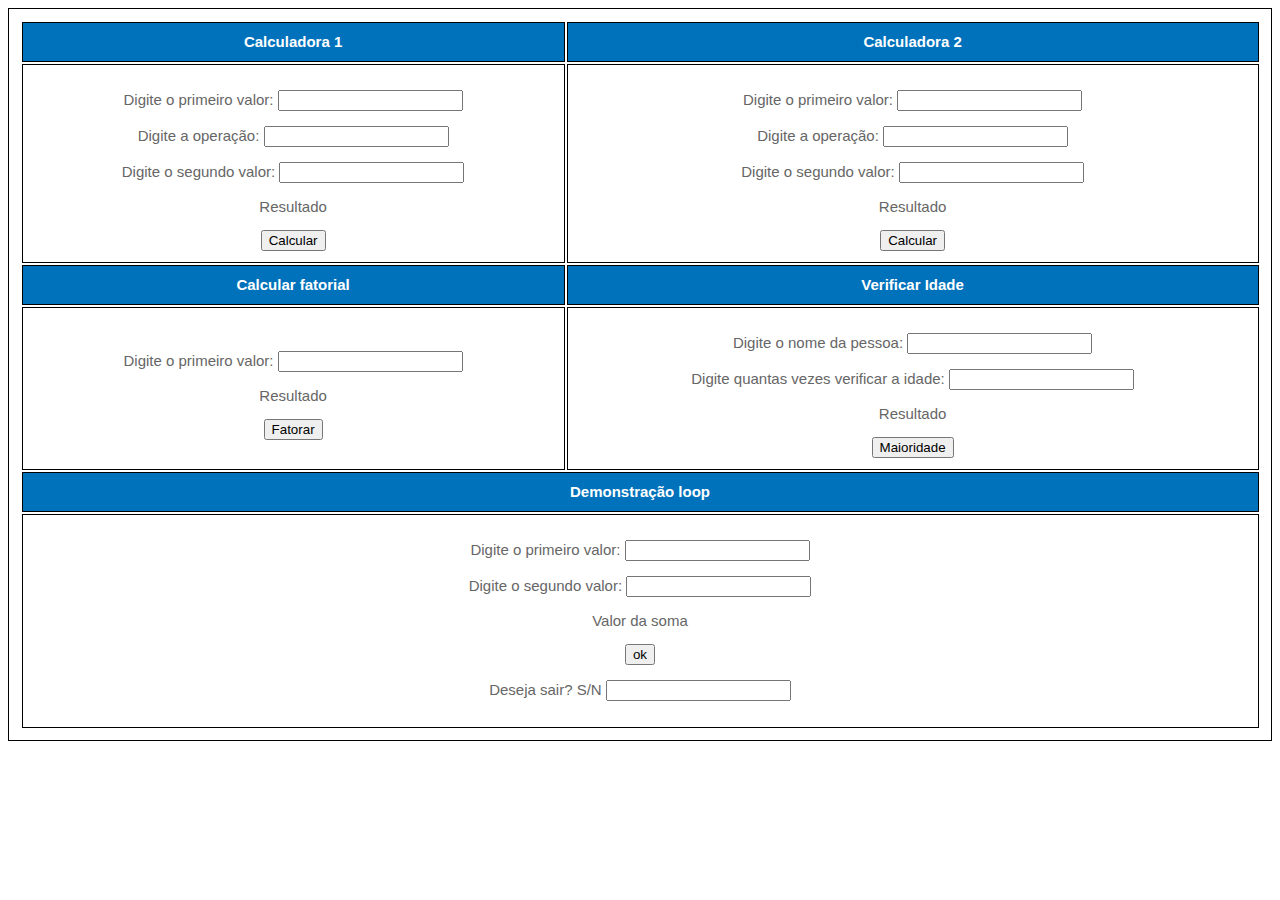
<file: algoritmo/frontEnd/index.html>
<!DOCTYPE html>
<html>
    <link rel="stylesheet" href="../../assets/css/style.css">
    <head>
        <title>Algoritmo</title>
    </head>
    <body>
        <table>
            <tr>
                <th>Calculadora 1</th>
                <th>Calculadora 2</th>
            </tr>
            <tr>
                <td>
                    <p>Digite o primeiro valor: <input type="number" id="valor1"></p>
                    <p>Digite a operação: <input type="text" id="oper"></p>
                    <p>Digite o segundo valor: <input type="number" id="valor2"></p>
                    <p id="paragrafo1">Resultado</p>
                    <input type="button" value="Calcular" onclick="botao()">
                </td>
                <td>
                    <p>Digite o primeiro valor: <input type="number" id="valor1"></p>
                    <p>Digite a operação: <input type="text" id="oper"></p>
                    <p>Digite o segundo valor: <input type="number" id="valor2"></p>
                    <p id="paragrafo2">Resultado</p>
                    <input type="button" value="Calcular" onclick="botao2()">
                </td>
            </tr>
            <tr>
                <th>Calcular fatorial</th>
                <th>Verificar Idade</th>
            </tr>
            <tr>
                <td>
                    <p>Digite o primeiro valor: <input type="number" id="valor"></p>
                    <p id="paragrafo3">Resultado</p>
                    <button onclick="fator()">Fatorar</button>
                </td>
                <td>
                    <p>Digite o nome da pessoa: <input type="number" id="nome"></p>
                    <p>Digite quantas vezes verificar a idade: <input type="number" id="limite"></p>
                    <p id="paragrafo4">Resultado</p>
                    <button onclick="validade()">Maioridade</button>
                </td>
            </tr>
            <tr>
                <th colspan="2">Demonstração loop</td>
            </tr>
            <tr>
                <td colspan="2">
                    <p>Digite o primeiro valor: <input type="number" id="valor3"></p>
                    <p>Digite o segundo valor: <input type="number" id="valor4"></p>
                    <p id="paragrafo5">Valor da soma</p>
                    <button onclick="soma()">ok</button>
                    <p>Deseja sair? S/N <input type="text" id="sair"></p>
                </td>
            </tr>
        </table>
    </body>
    <script src="../backEnd/calculadora.js"></script>
    <script src="../backEnd/fatorial.js"></script>
    <script src="../backEnd/idade.js"></script>
    <script src="../backEnd/loop.js"></script>
</html>
</file>
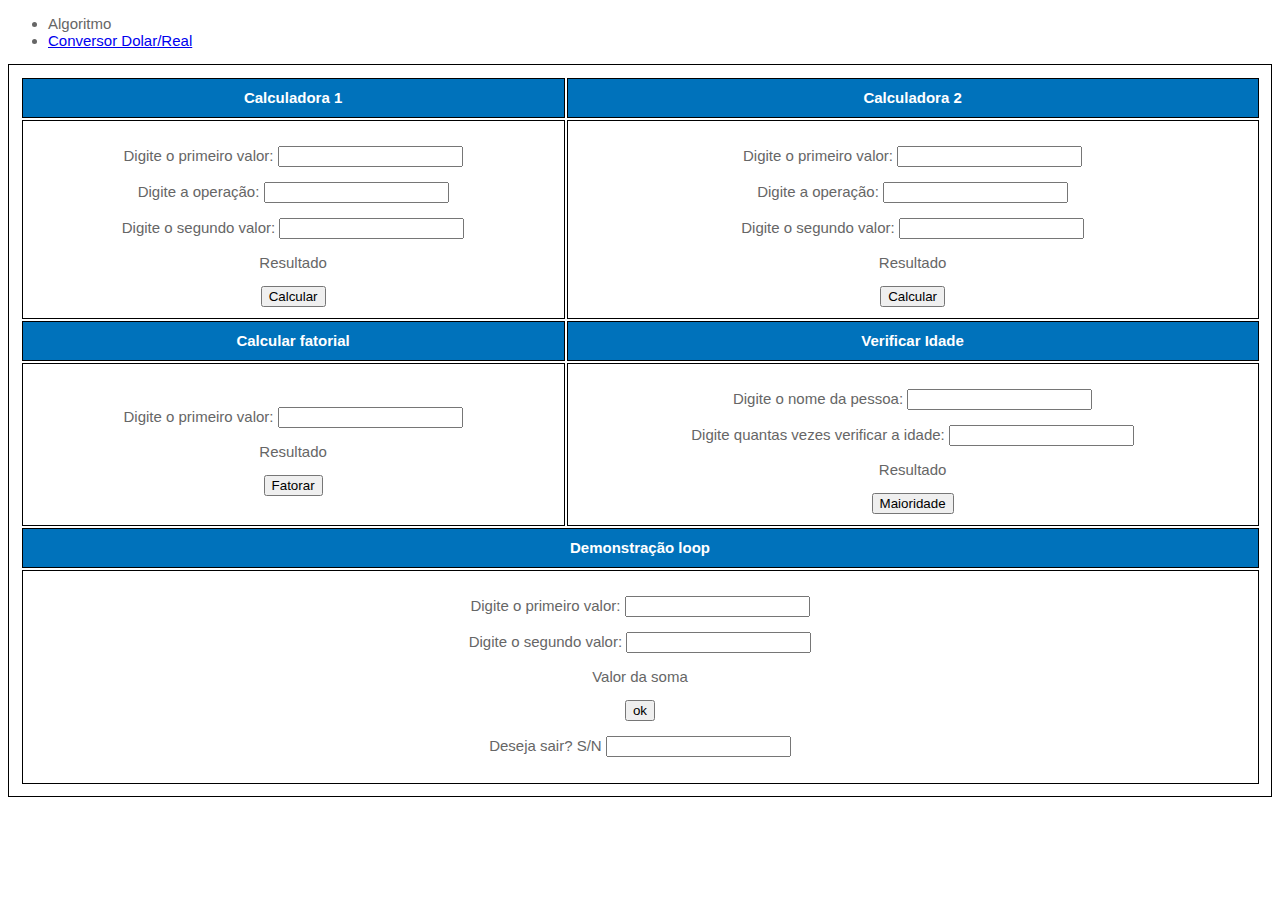
<file: algoritmo/algoritmo.html>
<!DOCTYPE html>
<html>
    <link rel="stylesheet" href="../assets/css/style.css">
    <head>
        <title>Algoritmo</title>
    </head>
    <body>
        <header>
            <ul class="menu">
                <li><a href="./algoritmo.html"></a>Algoritmo</li>
                <li><a href="../alura/aula1/convert_Usd_R.html">Conversor Dolar/Real</a></li>
            </ul>
        </header>
        <table>
            <tr>
                <th>Calculadora 1</th>
                <th>Calculadora 2</th>
            </tr>
            <tr>
                <td>
                    <p>Digite o primeiro valor: <input type="number" id="valor1"></p>
                    <p>Digite a operação: <input type="text" id="oper"></p>
                    <p>Digite o segundo valor: <input type="number" id="valor2"></p>
                    <p id="paragrafo1">Resultado</p>
                    <input type="button" value="Calcular" onclick="botao()">
                </td>
                <td>
                    <p>Digite o primeiro valor: <input type="number" id="valor1"></p>
                    <p>Digite a operação: <input type="text" id="oper"></p>
                    <p>Digite o segundo valor: <input type="number" id="valor2"></p>
                    <p id="paragrafo2">Resultado</p>
                    <input type="button" value="Calcular" onclick="botao2()">
                </td>
            </tr>
            <tr>
                <th>Calcular fatorial</th>
                <th>Verificar Idade</th>
            </tr>
            <tr>
                <td>
                    <p>Digite o primeiro valor: <input type="number" id="valor"></p>
                    <p id="paragrafo3">Resultado</p>
                    <button onclick="fator()">Fatorar</button>
                </td>
                <td>
                    <p>Digite o nome da pessoa: <input type="number" id="nome"></p>
                    <p>Digite quantas vezes verificar a idade: <input type="number" id="limite"></p>
                    <p id="paragrafo4">Resultado</p>
                    <button onclick="validade()">Maioridade</button>
                </td>
            </tr>
            <tr>
                <th colspan="2">Demonstração loop</td>
            </tr>
            <tr>
                <td colspan="2">
                    <p>Digite o primeiro valor: <input type="number" id="valor3"></p>
                    <p>Digite o segundo valor: <input type="number" id="valor4"></p>
                    <p id="paragrafo5">Valor da soma</p>
                    <button onclick="soma()">ok</button>
                    <p>Deseja sair? S/N <input type="text" id="sair"></p>
                </td>
            </tr>
        </table>
    </body>
    <script src="./backEnd/calculadora.js"></script>
    <script src="./backEnd/fatorial.js"></script>
    <script src="./backEnd/idade.js"></script>
    <script src="./backEnd/loop.js"></script>
</html>
</file>
<file: assets/css/style.css>
table, th, td, tr{
    border:1px solid black;
    padding: .7em;
    margin: 0;
    text-align: center;
}
table{
    width: 100%;
}
th{
    background-color: #0072BB;
    color: white;
}

html {
    font-size: 100%;
}
body {
    font-size: 15px;
    font-size: 0.9375rem;
    font-family: "Open sans", Helvetica, Arial, sans-serif;
    color: #666666;
    padding: 0;
}
</file>
